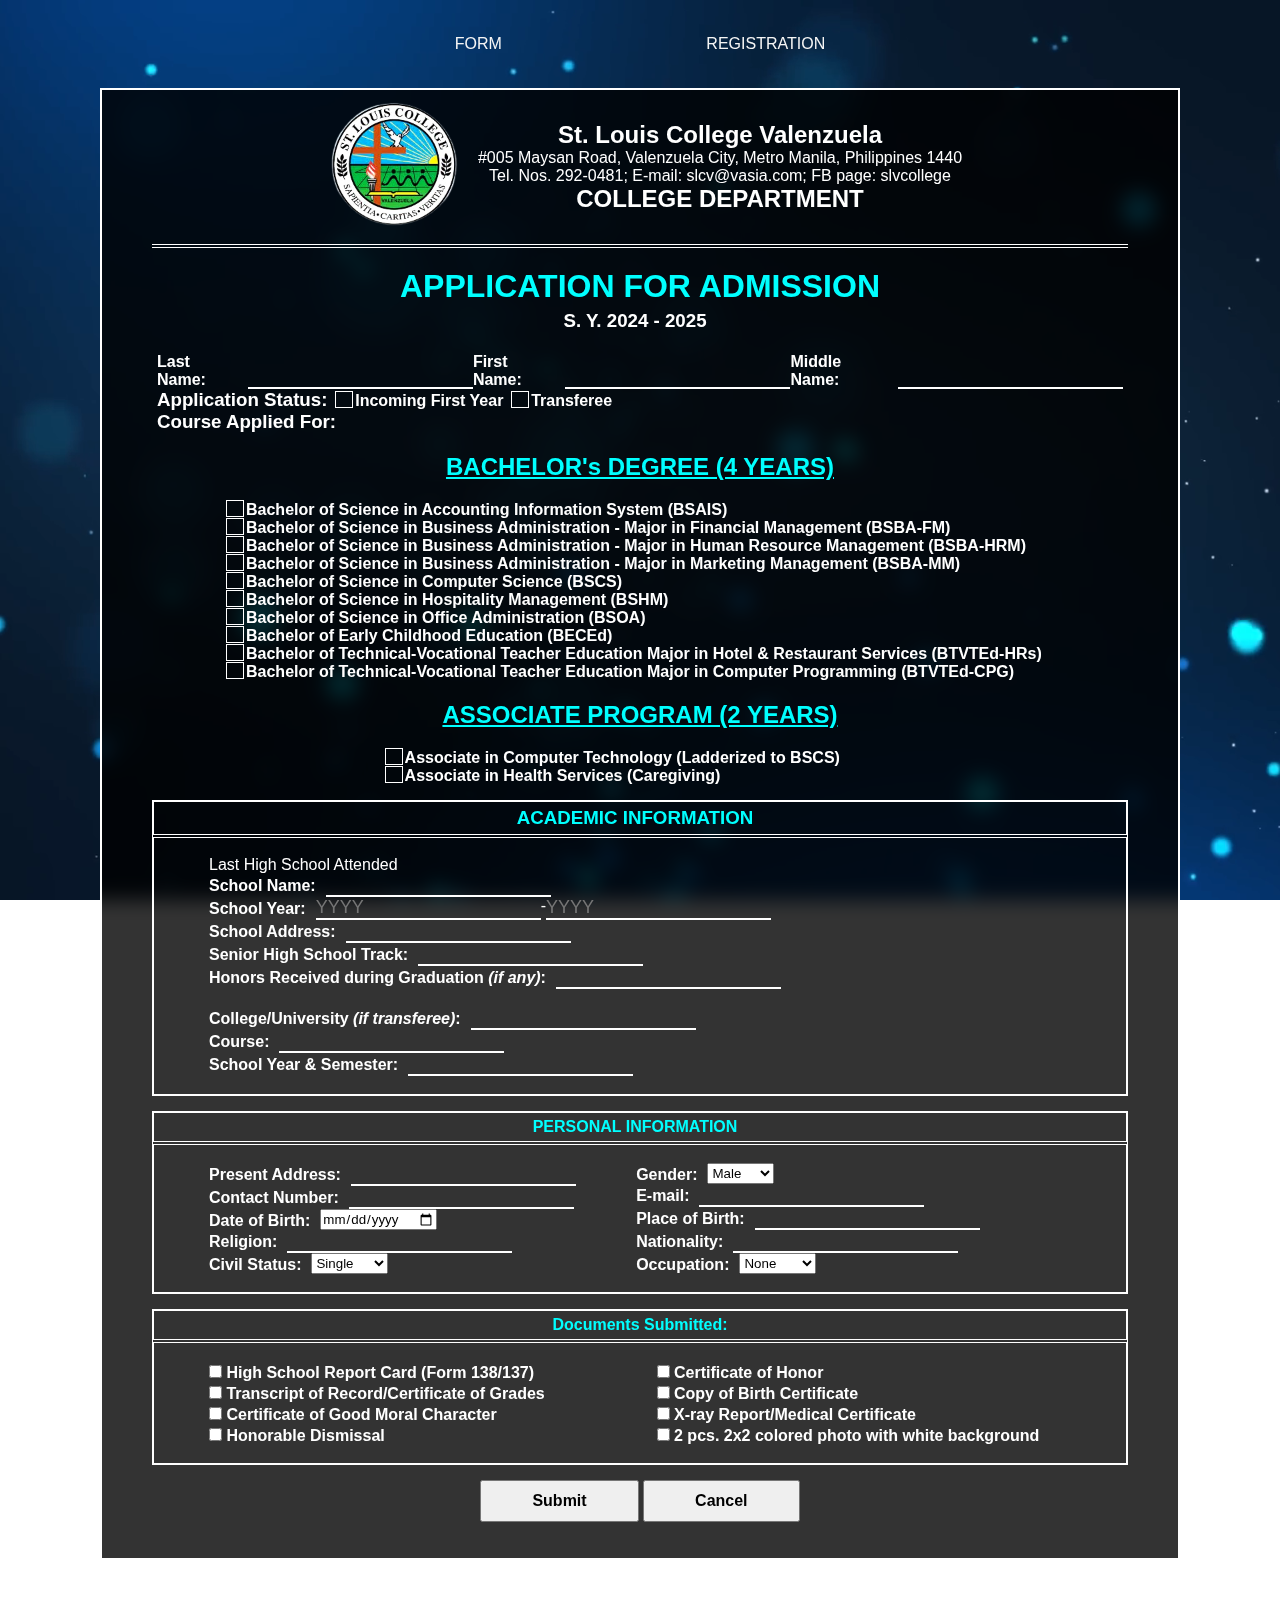
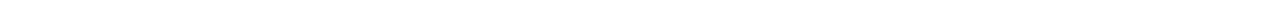
<file: index.html>
<!DOCTYPE html>
<html lang="en">
<head>
    <meta charset="UTF-8">
    <meta name="viewport" content="width=device-width, initial-scale=1.0">
    <link rel="website icon" type="png" href="media/logo.png">
    <title>FORM</title>
    <style>
        ::-webkit-scrollbar {
            width: 10px;
        }
        ::-webkit-scrollbar-track {
            background: #000;
        }
        ::-webkit-scrollbar-thumb {
            background: #fff;
        }
        ::-webkit-scrollbar-thumb:hover {
            background: aqua;
        }
            #vbg {
                width: 100vw;
                height: 100vh;
                object-fit: cover;
                position: fixed;
                left: 0;
                right: 0;
                top: 0;
                bottom: 0;
                z-index: -1;
            }
            * {
                margin: 0;
                padding: 0;
                box-sizing: border-box;
                font-family: Arial, Helvetica, sans-serif;
            }
            a {
                text-decoration: none;
            }
			header {
				display: flex;
				justify-content: center;
				padding: 10px;
			}
			.navbar {
				padding: 25px;
			}
			.navbar a {
				padding: 0 100px 0 100px;
				color: whitesmoke;
			}
            .navbar a:hover {
                color: aqua;
            }
            .con{
                border: 2px solid #fff;
				margin: 0 100px 50px 100px;
                background: rgba(0,0,0,0.8);
            }
			.container {
				padding: 0 50px 0 50px;
				display: grid;
				grid-template-columns: auto auto auto auto;
				justify-content: center;
			}
            @supports (-webkit-backdrop-filter: none) or (backdrop-filter: none) {
            .con {
                -webkit-backdrop-filter: blur(10px);
                backdrop-filter: blur(10px);
                }
            }
			.box {
				margin: auto;
                padding: 0 5px 0 5px;
                justify-content: center;
                color: #fff;
			}
            img {
                width: 150px;
            }
            .text {
                text-align: center;
                padding: 5px;
                color: aqua;
            }
            .text1 {
                text-align: left;
            }
            .text2 {
                margin: 0 50px 0 50px;
            }
            .text3 {
                margin: 0;
            }
            .text4 {
                text-align: center;
            }
            .brd {
                border-bottom: 4px double #ffffff;
                margin: 0 50px 15px 50px;
            }
            .brd1 {
                border-top: 2px solid #ffffff;
                border-left: 2px solid #ffffff;
                border-right: 2px solid #ffffff;
                border-bottom: 4px double #ffffff;
                margin: 15px 50px 0 50px;
            }
            .brd2 {
                border-bottom: 2px solid #ffffff;
                border-left: 2px solid #ffffff;
                border-right: 2px solid #ffffff;
                margin: 0 50px 0 50px;
            }
            .ul {
                text-decoration: underline;
                margin: 15px 50px 15px 50px;
                color: aqua;
            }
            .tab {
                display: inline-flex;
            }
            input[type=radio] {
                padding: 0.5em;
                -webkit-appearance: none;
                outline: 0.1em solid rgb(255, 255, 255);
                outline-offset: 0.1em;
            }
            input[type=radio]:checked {
                display: inline-block;
                background-color: aqua;
            }
            input[type=text], input[type=number], input[type=email]{
                outline: 0;
                width: 225px;
                border-width: 0 0 2px;
                border-color: white;
                background: transparent;
                color: #fff;
                font-size: large;
            }
            input:focus {
                border-color: aqua;
                outline: 0;
            }
            h3, label {
                margin-right: 10px;
            }
            label {
                margin-top: 3px;
            }
            input[type=submit],input[type=button] {
                padding: 10px 50px 10px 50px;
                font-size: medium;
                font-weight: bold;
            }
            input[type=submit]:hover ,input[type=button]:hover {
                background: aqua;
            }
            .but {
                margin-top: 15px;
            }
            label {
                font-size:medium ;
                font-weight: bold;
            }
    </style>
</head>
<body>
    <header>
        <nav class="navbar">
            <a href="">FORM</a>
            <a href="reg.html">REGISTRATION</a>
        </nav>
    </header>
    <div class="con">

    <div class="brd">
    <div class="container">
        <div class="box">
            <div class="img">
                <img src="media/logo.png">
            </div>
        </div>
        <div class="box">
            <div class="text4">
                <h2>St. Louis College Valenzuela</h2>
                <p>#005 Maysan Road, Valenzuela City, Metro Manila, Philippines 1440</p>
                <p>Tel. Nos. 292-0481; E-mail: slcv@vasia.com; FB page: slvcollege</p>
                <h2>COLLEGE DEPARTMENT</h2>
            </div>
        </div>
    </div>
    </div>

    <div class="container">
        <div class="box">
            <div class="text">
                <h1>APPLICATION FOR ADMISSION</h1></div>
            <div class="text4">
                <h3>S. Y. 2024 - 2025</h3><br></div>
        </div>
    </div>

    <form action="submit.html" method="get">
    <div class="text2">
        <div class="box">
            <div class="text1">
                <div class="tab">
                <label for="lname">Last Name:</label><input type="text" id="lname" name="lname" required>
                <label for="fname">First Name:</label><input type="text" id="fname" name="fname" required>
                <label for="mname">Middle Name:</label><input type="text" id="mname" name="mname" required></div>
                <div class="tab"><h3>Application Status:</h3>
                    <label for="asA"><input type="radio" name="as" value="Incoming First Year"/> Incoming First Year</label>
                    <label for="asB"><input type="radio" name="as" value="Transferee"/> Transferee</label></div>
                <h3>Course Applied For:</h3>
            </div>
        </div>
    </div>

    <div class="container">
        <div class="box">
            <div class="text">
                <h2 class="ul">BACHELOR's DEGREE (4 YEARS)</h2></div>
            <div class="text1">
                <label for="caA"><input type="radio" name="ca" value="Bachelor of Science in Accounting Information System (BSAIS)"/> Bachelor of Science in Accounting Information System (BSAIS)</label><br>
                <label for="caB"><input type="radio" name="ca" value="Bachelor of Science in Business Administration - Major in Financial Management (BSBA-FM)"/> Bachelor of Science in Business Administration - Major in Financial Management (BSBA-FM)</label><br>
                <label for="caC"><input type="radio" name="ca" value="Bachelor of Science in Business Administration - Major in Human Resource Management (BSBA-HRM)"/> Bachelor of Science in Business Administration - Major in Human Resource Management (BSBA-HRM)</label><br>
                <label for="caD"><input type="radio" name="ca" value="Bachelor of Science in Business Administration - Major in Marketing Management (BSBA-MM)"/> Bachelor of Science in Business Administration - Major in Marketing Management (BSBA-MM)</label><br>
                <label for="caE"><input type="radio" name="ca" value="Bachelor of Science in Computer Science (BSCS)"/> Bachelor of Science in Computer Science (BSCS)</label><br>
                <label for="caF"><input type="radio" name="ca" value="Bachelor of Science in Hospitality Management (BSHM)"/> Bachelor of Science in Hospitality Management (BSHM)</label><br>
                <label for="caG"><input type="radio" name="ca" value="Bachelor of Science in Office Administration (BSOA)"/> Bachelor of Science in Office Administration (BSOA)</label><br>
                <label for="caH"><input type="radio" name="ca" value="Bachelor of Early Childhood Education (BECEd)"/> Bachelor of Early Childhood Education (BECEd)</label><br>
                <label for="caI"><input type="radio" name="ca" value="Bachelor of Technical-Vocational Teacher Education Major in Hotel & Restaurant Services (BTVTEd-HRs)"/> Bachelor of Technical-Vocational Teacher Education Major in Hotel & Restaurant Services (BTVTEd-HRs)</label><br>
                <label for="caJ"><input type="radio" name="ca" value="Bachelor of Technical-Vocational Teacher Education Major in Computer Programming (BTVTEd-CPG)"/> Bachelor of Technical-Vocational Teacher Education Major in Computer Programming (BTVTEd-CPG)</label>
            </div>
        </div>
    </div>

    <div class="container">
        <div class="box">
            <div class="text">
                <h2 class="ul">ASSOCIATE PROGRAM (2 YEARS)</h2></div>
            <div class="text1">
                <label for="caK"><input type="radio" name="ca" value="Ladderized_to_BSCS"/> Associate in Computer Technology (Ladderized to BSCS)</label><br>
                <label for="caL"><input type="radio" name="ca" value="Caregiving"/> Associate in Health Services (Caregiving)</label>
                <p></p>
                <p></p>
            </div>
        </div>
    </div>

    <div class="brd1">
        <div class="container">
            <div class="box">
                <div class="text">
                    <h3>ACADEMIC INFORMATION</h3>
                </div>
            </div>
        </div>
    </div>

    <div class="brd2">
        <div class="container">
        <div class="text3">
            <div class="box">
                <div class="text1"><br>
                    <p>Last High School Attended</p>
                    <div class="tab"><label for="schname">School Name:</label><input type="text" name="schname" required/></div><br>
                    <div class="tab"><label>School Year:</label><input type="number" name="schyear" placeholder="YYYY" min="2000" max="2024">-<input type="number" name="schyear1" placeholder="YYYY" min="2001" max="2025"></div><br>
                    <div class="tab"><label for="schadd">School Address:</label><input type="text" name="schadd"/></div><br>
                    <div class="tab"><label for="senhightrack">Senior High School Track:</label><input type="text" name="senhightrack"/></div>
                    <div class="tab"><label for="hongrad">Honors Received during Graduation <i>(if any)</i>:</label><input type="text" name="hongrad"/></div><br><br>
                    <div class="tab"><label for="coluniv">College/University <i>(if transferee)</i>:</label><input type="text" name="coluniv"/></div><br>
                    <div class="tab"><label for="course">Course:</label><input type="text" name="course"/></div><br>
                    <div class="tab"><label for="schys">School Year & Semester:</label><input type="text" name="schys"/></div>
                </div>
                <br>
            </div>
        </div></div>
    </div>

    <div class="brd1">
        <div class="container">
            <div class="box">
                <div class="text">
                    <label>PERSONAL INFORMATION</label>
                </div>
            </div>
        </div>
    </div>

    <div class="brd2">
        <div class="container">
            <div class="box">
                <div class="text1">
                    <div class="tab"><label for="preadd">Present Address:</label><input type="text" name="preadd" required/></div><br>
                    <div class="tab"><label for="connum">Contact Number:</label><input type="number" name="connum"/></div>
                    <div class="tab"><label for="datbir">Date of Birth:</label><input type="date" name="datbir"/></div>
                    <div class="tab"><label for="religion">Religion:</label><input type="text" name="religion"/></div><br>

                    <div class="tab"><label for="cs">Civil Status:</label><br>
                        <select id="cs" name="cs">
                            <option value="Single">Single</option>
                            <option value="Married">Married</option>
                            <option value="Divorced">Divorced</option>
                            <option value="Widowed">Widowed</option>
                        </select>
                    </div>
                </div>
            </div>
            <div class="box">
                <div class="text1"><br>
                    <div class="tab"><label>Gender:</label>
                        <select id="gender" name="gender">
                            <option value="Male">Male</option>
                            <option value="Female">Female</option>
                        </select>
                    </div><br>
                    <div class="tab"><label for="email">E-mail:</label><input type="text" name="email"/></div><br>
                    <div class="tab"><label for="plabir">Place of Birth:</label><input type="text" name="plabir"/></div>
                    <div class="tab"><label for="nationl">Nationality:</label><input type="text" name="nationl"/></div><br>
                    <div class="tab"><label for="occup">Occupation:</label>
                        <select id="occup" name="occup">
                            <option value="None">None</option>
                            <option value="Part-time">Part-time</option>
                            <option value="Full-time">Full-time</option>
                        </select>
                    </div>
                    <br><br>
                </div>
            </div>
        </div>
        </div>

    <div class="brd1">
        <div class="container">
            <div class="box">
                <div class="text">
                    <h4>Documents Submitted:</h4>
                </div>
            </div>
        </div>
    </div>

    <div class="brd2">
        <div class="container">
            <div class="box">
                <div class="text1">
                    <div class="tab"><label for="dsA"><input type="checkbox" name="ds" value="High School Report Card (Form 138/137)"/> High School Report Card (Form 138/137)</label></div>
                    <div class="tab"><label for="dsB"><input type="checkbox" name="ds" value="Transcript of Record/Certificate of Grades"/> Transcript of Record/Certificate of Grades</label></div><br>
                    <div class="tab"><label for="dsC"><input type="checkbox" name="ds" value="Certificate of Good Moral Character"/> Certificate of Good Moral Character</label></div><br>
                    <div class="tab"><label for="dsD"><input type="checkbox" name="ds" value="Honorable Dismissal"/> Honorable Dismissal</label></div><br>
                </div>
            </div>
            <div class="box">
                <div class="text1"><br>
                    <div class="tab"><label for="dsE"><input type="checkbox" name="ds" value="Certificate of Honor"/> Certificate of Honor</label></div><br>
                    <div class="tab"><label for="dsF"><input type="checkbox" name="ds" value="Copy of Birth Certificate"/> Copy of Birth Certificate</label></div><br>
                    <div class="tab"><label for="dsG"><input type="checkbox" name="ds" value="X-ray Report/Medical Certificate"/> X-ray Report/Medical Certificate</label></div>
                    <div class="tab"><label for="dsH"><input type="checkbox" name="ds" value="2 pcs. 2x2 colored photo with white background"/> 2 pcs. 2x2 colored photo with white background</label></div><br><br>
                </div>
            </div>
        </div>
        </div>

            <div class="container">
                <div class="box">
                    <div class="but">
                        <input type="submit" value="Submit">
                        <a href="index.html"><input type="button" value="Cancel"></a></div></form>
                </div>
            </div>

    <br><br>

    </div>
	<video id="vbg" autoplay loop muted poster="">
		<source src="media/vbg.mp4" type="video/mp4">
	</video>
    <script>
        document.querySelector("input[type=number]")
        .oninput = e => console.log(new Date(e.target.valueAsNumber, 0, 1))
    </script>
</body>
</html>
</file>
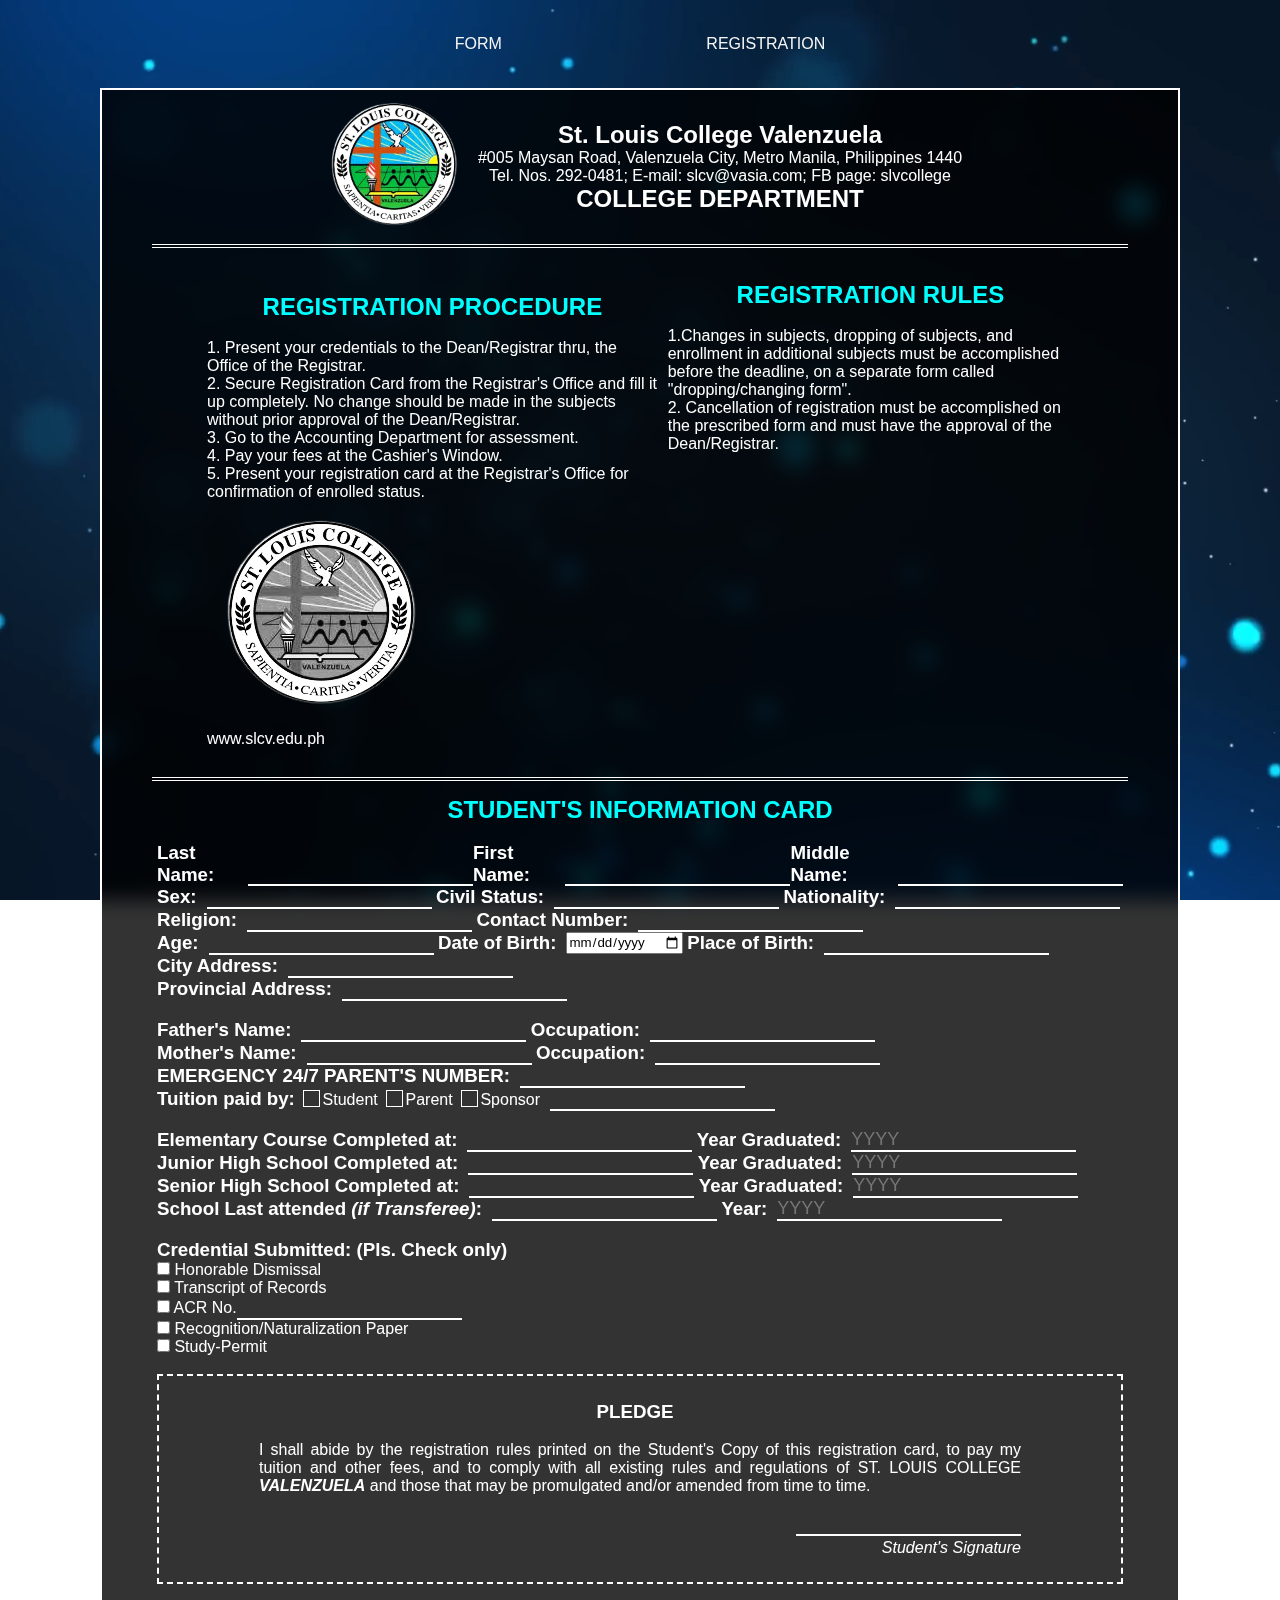
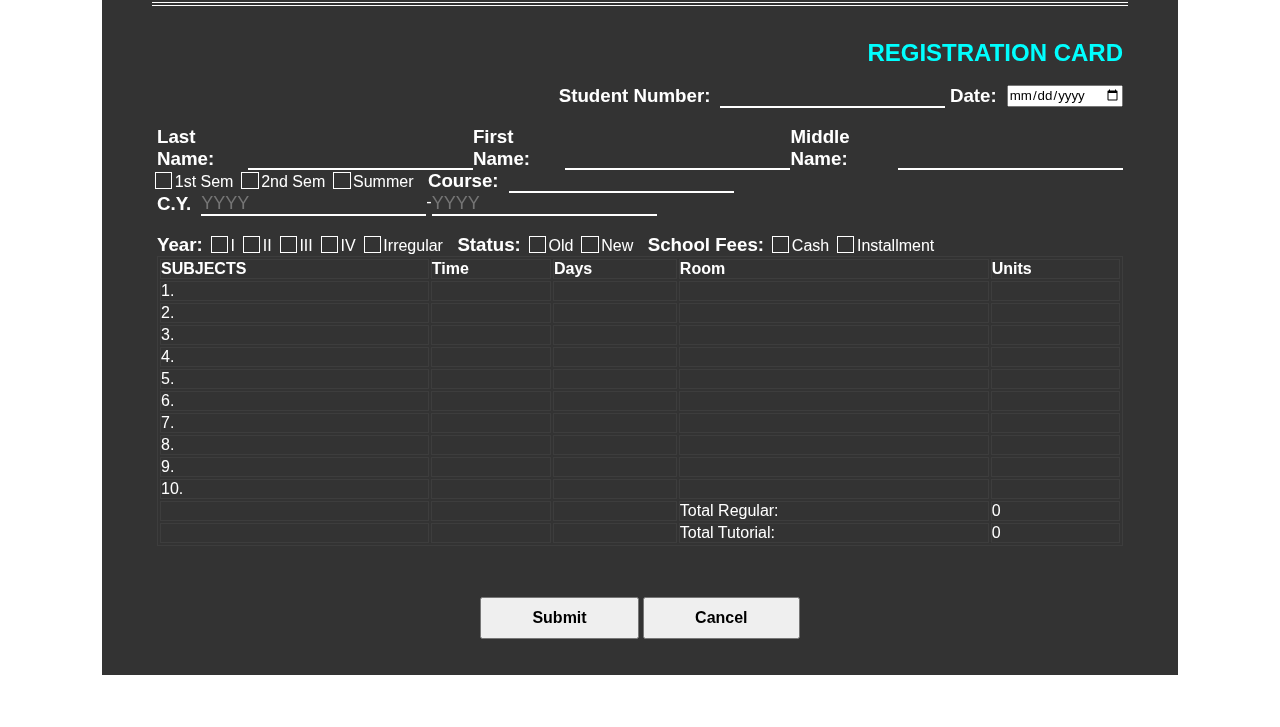
<file: reg.html>
<!DOCTYPE html>
<html lang="en">
<head>
    <meta charset="UTF-8">
    <meta name="viewport" content="width=device-width, initial-scale=1.0">
    <link rel="website icon" type="png" href="media/logo.png">
    <title>REGISTER</title>
    <style>
        ::-webkit-scrollbar {
            width: 10px;
        }
        ::-webkit-scrollbar-track {
            background: #000;
        }
        ::-webkit-scrollbar-thumb {
            background: #fff;
        }
        ::-webkit-scrollbar-thumb:hover {
            background: aqua;
        }
            #vbg {
                width: 100vw;
                height: 100vh;
                object-fit: cover;
                position: fixed;
                left: 0;
                right: 0;
                top: 0;
                bottom: 0;
                z-index: -1;
            }
            * {
                margin: 0;
                padding: 0;
                box-sizing: border-box;
                font-family: Arial, Helvetica, sans-serif;
            }
            a {
                text-decoration: none;
            }
			header {
				display: flex;
				justify-content: center;
				padding: 10px;
			}
			.navbar {
				padding: 25px;
			}
			.navbar a {
				padding: 0 100px 0 100px;
				color: whitesmoke;
			}
            .navbar a:hover {
                color: aqua;
            }
            .con{
                border: 2px solid #fff;
				margin: 0 100px 50px 100px;
                background: rgba(0,0,0,0.8);
            }
			.container {
				padding: 0 50px 0 50px;
				display: grid;
				grid-template-columns: auto auto auto auto;
				justify-content: center;
			}
            @supports (-webkit-backdrop-filter: none) or (backdrop-filter: none) {
            .con {
                -webkit-backdrop-filter: blur(10px);
                backdrop-filter: blur(10px);
                }
            }
			.box {
				margin: auto;
                padding: 0 5px 0 5px;
                justify-content: center;
                color: #fff;
			}
            .img {
                filter: grayscale();
            }
            .text {
                text-align: center;
                color: aqua;
            }
            .text1 {
                text-align: left;
            }
            .text2 {
                text-align: center;
            }
            .text3 {
                text-align: right;
            }
            .brd {
                border-bottom: 4px double #ffffff;
                margin: 0 50px 15px 50px;
            }
            .brd1 {
                margin: 15px 50px 0 50px;
            }
            .tab {
                display: inline-flex;
            }
            input[type=radio] {
                padding: 0.5em;
                -webkit-appearance: none;
                outline: 0.1em solid rgb(255, 255, 255);
                outline-offset: 0.1em;
            }
            input[type=radio]:checked {
                display: inline-block;
                background-color: aqua;
            }
            input[type=text], input[type=number], input[type=email]{
                outline: 0;
                width: 225px;
                border-width: 0 0 2px;
                border-color: white;
                background: transparent;
                color: #fff;
                font-size: large;
            }
            input:focus {
                border-color: aqua;
                outline: 0;
            }
            h3, label {
                margin-right: 10px;
            }
            label {
                margin-top: 3px;
            }
            .ple {
                border: 2px dashed white;
                text-align: center;
                padding: 25px 100px 25px 100px;
            }
            .ple p {
                text-align: justify;
                text-justify: inter-word;
            }
            table, th, td {
                border:1px solid rgb(61, 61, 61);
            }
            input[type=submit],input[type=button] {
                padding: 10px 50px 10px 50px;
                font-size: medium;
                font-weight: bold;
            }
            input[type=submit]:hover ,input[type=button]:hover {
                background: aqua;
            }
            .but {
                margin-top: 15px;
            }
    </style>
</head>
<body>
    <header>
        <nav class="navbar">
            <a href="index.html">FORM</a>
            <a href="reg.html">REGISTRATION</a>
        </nav>
    </header>
    <div class="con">

        <form action="submitreg.html" method="get">
        <div class="brd">
            <div class="container">
                <div class="box">
                        <img src="media/logo.png" style="width: 150px;">
                </div>
                <div class="box">
                    <div class="text2">
                        <h2>St. Louis College Valenzuela</h2>
                        <p>#005 Maysan Road, Valenzuela City, Metro Manila, Philippines 1440</p>
                        <p>Tel. Nos. 292-0481; E-mail: slcv@vasia.com; FB page: slvcollege</p>
                        <h2>COLLEGE DEPARTMENT</h2>
                    </div>
                </div>
            </div>
            </div>

    <div class="brd">
    <div class="container">
        <div class="box">
            <div class="text"><br>
                <h2>REGISTRATION PROCEDURE</h2><br>
            </div>
                <div class="text1">
                <p>1. Present your credentials to the Dean/Registrar thru, the Office of the Registrar.</p>
                <p>2. Secure Registration Card from the Registrar's Office and fill it up completely. No
                    change should be made in the subjects without prior approval of the Dean/Registrar.
                </p>
                <p>3. Go to the Accounting Department for assessment.</p>
                <p>4. Pay your fees at the Cashier's Window.</p>
                <p>5. Present your registration card at the Registrar's Office for confirmation of enrolled status.</p>
                <div class="img">
                <img src="media/logo.png"></div><p>www.slcv.edu.ph</p><br>
                </div>
        </div>
        <div class="box">
            <div class="text"><br>
                <h2>REGISTRATION RULES</h2><br>
            </div>
                <div class="text1">
                <p>1.Changes in subjects, dropping of subjects, and enrollment in additional subjects must be accomplished
                    before the deadline, on a separate form called "dropping/changing form".
                </p>
                <p>2. Cancellation of registration must be accomplished on the prescribed form and must have the approval
                    of the Dean/Registrar.
                </p>
                <br><br><br><br><br><br><br><br><br><br><br><br><br><br><br><br><br><br>
                </div>
        </div>
    </div>
    </div>

    <div class="container">
        <div class="box">
            <div class="text">
                <h2>STUDENT'S INFORMATION CARD</h2>
            </div>
        </div>
    </div>

    <div class="brd">
    <div class="text2">
        <div class="box">
            <div class="text1"><br>
                <div class="tab"><h3>Last Name:</h3><input type="text" name="lname" required/><h3>First Name:</h3><input type="text" name="fname" required/><h3>Middle Name:</h3><input type="text" name="mname" required/></div>
                <div class="tab"><h3>Sex:</h3><input type="text" name="sex"/></div>
                <div class="tab"><h3>Civil Status:</h3><input type="text" name="cs"/></div>
                <div class="tab"><h3>Nationality:</h3><input type="text" name="nationl"/></div>
                <div class="tab"><h3>Religion:</h3><input type="text" name="religion"/></div>
                <div class="tab"><h3>Contact Number:</h3><input type="text" name="connum"/></div><br>
                <div class="tab"><h3>Age:</h3><input type="text" name="age"/></div>
                <div class="tab"><h3>Date of Birth:</h3><input type="date" name="datbir"/></div>
                <div class="tab"><h3>Place of Birth:</h3><input type="text" name="plabir"/></div><br>
                <div class="tab"><h3>City Address:</h3><input type="text" name="citadd"/></div><br>
                <div class="tab"><h3>Provincial Address:</h3><input type="text" name="proadd"/></div><br><br>

                <div class="tab"><h3>Father's Name:</h3><input type="text" name="fatname"/></div>
                <div class="tab"><h3>Occupation:</h3><input type="text" name="foccup"/></div><br>
                <div class="tab"><h3>Mother's Name:</h3><input type="text" name="motname"/></div>
                <div class="tab"><h3>Occupation:</h3><input type="text" name="moccup"/></div><br>

                <div class="tab"><h3>EMERGENCY 24/7 PARENT'S NUMBER:</h3><input type="number" name="emernum"/></div><br>
                <div class="tab"><h3>Tuition paid by:</h3>
                    <label for="tpA"><input type="radio" name="tp" value="Student"/> Student</label>
                    <label for="tpB"><input type="radio" name="tp" value="Parent"/> Parent</label>
                    <label for="tpC"><input type="radio" name="tp" value="Sponsor"/> Sponsor</label><input type="text" name="sponsor"/></div><br><br>

                    <div class="tab"><h3>Elementary Course Completed at:</h3><input type="text" name="elem"/></div>
                    <div class="tab"><h3>Year Graduated:</h3><input type="number" name="elemyg" placeholder="YYYY" min="2000" max="2025"></div><br>
                    <div class="tab"><h3>Junior High School Completed at:</h3><input type="text" name="junior"/></div>
                    <div class="tab"><h3>Year Graduated:</h3><input type="number" name="junioryg" placeholder="YYYY" min="2000" max="2025"></div><br>
                    <div class="tab"><h3>Senior High School Completed at:</h3><input type="text" name="senior"/></div>
                    <div class="tab"><h3>Year Graduated:</h3><input type="number" name="senioryg" placeholder="YYYY" min="2000" max="2025"></div><br>
                    <div class="tab"><h3>School Last attended <i>(if Transferee)</i>:</h3><input type="text" name="schla"/></div>
                    <div class="tab"><h3>Year:</h3><input type="number" name="schlayg" placeholder="YYYY" min="2000" max="2025"></div><br><br>

                    <div class="text1">
                        <h3>Credential Submitted: (Pls. Check only)</h3>
                        <label for="csA"><input type="checkbox" name="cs" value="Honorable Dismissal"/> Honorable Dismissal</label><br>
                        <label for="csB"><input type="checkbox" name="cs" value="Transcript of Records"/> Transcript of Records</label><br>
                        <label for="csC"><input type="checkbox" name="cs" value="ACR No."/> ACR No.<input type="number" name="acrnum"/></label><br>
                        <label for="csD"><input type="checkbox" name="cs" value="Recognition/Naturalization Paper"/> Recognition/Naturalization Paper</label><br>
                        <label for="csE"><input type="checkbox" name="cs" value="Study-Permit"/> Study-Permit</label><br><br>
                    </div>
                    <div class="ple">
                        <h3>PLEDGE</h3><br>
                        <p>I shall abide by the registration rules printed on the Student's Copy of this registration card,
                            to pay my tuition and other fees, and to comply with all existing rules and regulations of ST.
                            LOUIS COLLEGE <i><b>VALENZUELA</b></i> and those that may be promulgated and/or amended from
                            time to time.
                        </p>
                        <br>
                        <div class="text3">
                        <input type="text" name="studsig"/></div>
                        <p style="text-align: right; padding-top: 3px;"><i>Student's Signature</i></p>
                    </div>
                </div>
        </div>
    </div><br>
    </div>

    <div class="brd1"><br>
        <div class="box">
            <div class="text3">
                <h2 style="color: aqua;">REGISTRATION CARD</h2></div><br>
                <div class="text3">
                    <div class="tab"><h3>Student Number:</h3><input type="number" name="studnum"/></div>
                    <div class="tab"><h3>Date:</h3><input type="date" name="regdate"/></div>
                <div class="text1"><br>
                <div class="tab"><h3>Last Name:</h3><input type="text" name="rclname" required/><h3>First Name:</h3><input type="text" name="rcfname" required/><h3>Middle Name:</h3><input type="text" name="rcmname" required/></div>
                <div class="tab">
                    <label for="semA"><input type="radio" name="sem" value="Sem1"/> 1st Sem</label>
                    <label for="semB"><input type="radio" name="sem" value="Sem2"/> 2nd Sem</label>
                    <label for="semC"><input type="radio" name="sem" value="Summer"/> Summer</label></div>
                    <div class="tab"><h3>Course:</h3><input type="text" name="regcourse"/></div>
                    <div class="tab">
                        <h3>C.Y.</h3>
                        <input type="number" placeholder="YYYY" min="2000" max="2024">-<input type="number" placeholder="YYYY" min="2001" max="2025"></div><br>
                        <br>
                        <div class="tab">
                            <h3>Year:</h3>
                            <label for="yearA"><input type="radio" name="year" value="year1"/> I</label>
                            <label for="yearB"><input type="radio" name="year" value="year2"/> II</label>
                            <label for="yearC"><input type="radio" name="year" value="year3"/> III</label>
                            <label for="yearB"><input type="radio" name="year" value="year2"/> IV</label>
                            <label for="yearC"><input type="radio" name="year" value="irreg"/> Irregular</label></div>
                        <div class="tab">
                            <h3>Status:</h3>
                            <label for="statA"><input type="radio" name="stat" value="stat1"/> Old</label>
                            <label for="statB"><input type="radio" name="stat" value="stat2"/> New</label></div>
                            <div class="tab">
                                <h3>School Fees:</h3>
                                <label for="sfA"><input type="radio" name="sf" value="sf1"/> Cash</label>
                                <label for="sfB"><input type="radio" name="sf" value="sf2"/> Installment</label></div>
                            <table style="width:100%">
                                <tr>
                                    <th>SUBJECTS</th>
                                    <th>Time</th>
                                    <th>Days</th>
                                    <th>Room</th>
                                    <th>Units</th>
                                </tr>
                                <tr>
                                    <td>1. </td>
                                    <td></td>
                                    <td></td>
                                    <td></td>
                                    <td></td>
                                </tr>
                                <tr>
                                    <td>2. </td>
                                    <td></td>
                                    <td></td>
                                    <td></td>
                                    <td></td>
                                </tr>
                                <tr>
                                    <td>3. </td>
                                    <td></td>
                                    <td></td>
                                    <td></td>
                                    <td></td>
                                </tr>
                                <tr>
                                    <td>4. </td>
                                    <td></td>
                                    <td></td>
                                    <td></td>
                                    <td></td>
                                </tr>
                                <tr>
                                    <td>5. </td>
                                    <td></td>
                                    <td></td>
                                    <td></td>
                                    <td></td>
                                </tr>
                                <tr>
                                    <td>6. </td>
                                    <td></td>
                                    <td></td>
                                    <td></td>
                                    <td></td>
                                </tr>
                                <tr>
                                    <td>7. </td>
                                    <td></td>
                                    <td></td>
                                    <td></td>
                                    <td></td>
                                </tr>
                                <tr>
                                    <td>8. </td>
                                    <td></td>
                                    <td></td>
                                    <td></td>
                                    <td></td>
                                </tr>
                                <tr>
                                    <td>9. </td>
                                    <td></td>
                                    <td></td>
                                    <td></td>
                                    <td></td>
                                </tr>
                                <tr>
                                    <td>10. </td>
                                    <td></td>
                                    <td></td>
                                    <td></td>
                                    <td></td>
                                </tr>
                                <tr>
                                    <td></td>
                                    <td></td>
                                    <td></td>
                                    <td>Total Regular:</td>
                                    <td>0</td>
                                </tr>
                                <tr>
                                    <td></td>
                                    <td></td>
                                    <td></td>
                                    <td>Total Tutorial:</td>
                                    <td>0</td>
                                </tr>
                            </table><br><br>
                    </div>
            </div>
        </div>
    </div>

    <div class="container">
        <div class="box">
            <div class="but">
                <input type="submit" value="Submit">
                <a href="reg.html"><input type="button" value="Cancel"></a></div>
        </div>
    </div>

    <br><br>
</form>
    </div>
	<video id="vbg" autoplay loop muted poster="">
		<source src="media/vbg.mp4" type="video/mp4">
	</video>
</body>
</html>
</file>
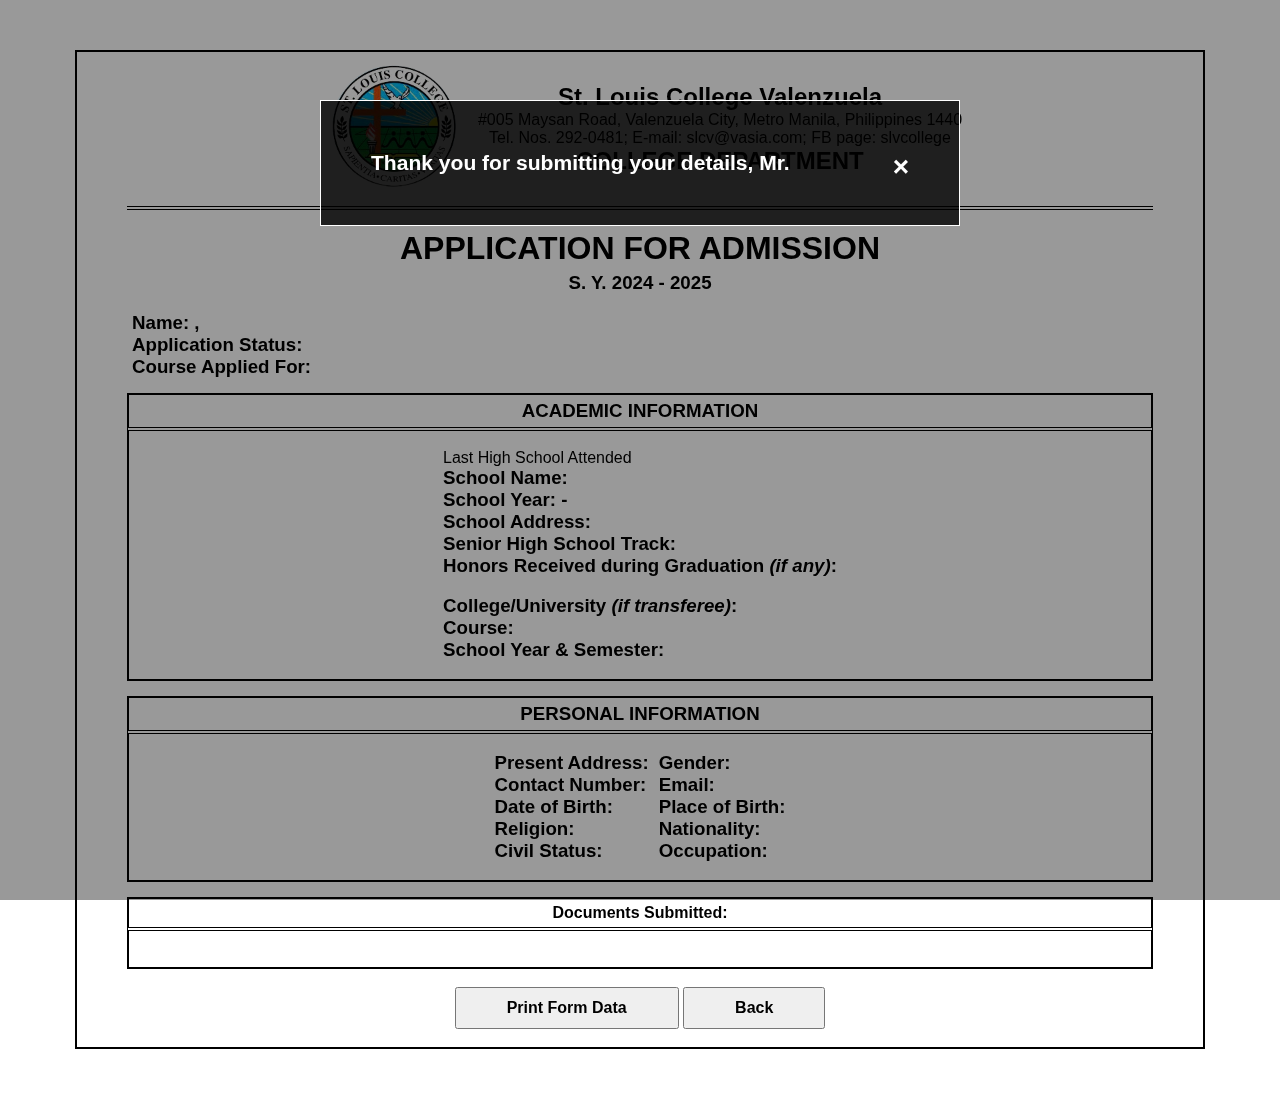
<file: submit.html>
<!DOCTYPE html>
<html lang="en">
<head>
    <meta charset="UTF-8">
    <meta name="viewport" content="width=device-width, initial-scale=1.0">
    <link rel="website icon" type="png" href="media/logo.png">
    <link rel="stylesheet" href="modal.css">
    <title>FORM - SUBMIT</title>
    <style>
        ::-webkit-scrollbar {
            width: 10px;
        }
        ::-webkit-scrollbar-track {
            background: #000;
        }
        ::-webkit-scrollbar-thumb {
            background: #fff;
        }
        ::-webkit-scrollbar-thumb:hover {
            background: aqua;
        }
            * {
                margin: 0;
                padding: 0;
                box-sizing: border-box;
                font-family: Arial, Helvetica, sans-serif;
            }
            a {
                text-decoration: none;
            }
            .con {
                border: 2px solid #000;
				margin: 50px 75px 50px 75px;
            }
			.container {
				padding: 0 50px 0 50px;
				display: grid;
				grid-template-columns: auto auto auto auto;
				justify-content: center;
			}
            @supports (-webkit-backdrop-filter: none) or (backdrop-filter: none) {
            .con {
                -webkit-backdrop-filter: blur(10px);
                backdrop-filter: blur(10px);
                }
            }
			.box {
				margin: auto;
                padding: 0 5px 0 5px;
                justify-content: center;
                color: #000;
			}
            img {
                width: 150px;
            }
            .brd {
                border-bottom: 4px double #000;
                margin: 0 50px 15px 50px;
            }
            .brd1 {
                border-top: 2px solid #000;
                border-left: 2px solid #000;
                border-right: 2px solid #000;
                border-bottom: 4px double #000;
                margin: 15px 50px 0 50px;
            }
            .brd2 {
                border-bottom: 2px solid #000;
                border-left: 2px solid #000;
                border-right: 2px solid #000;
                margin: 0 50px 0 50px;
            }
            .tab {
                display: inline-flex;
            }
            .text {
                text-align: center;
                padding: 5px;
                color: #000;
            }
            .text1 {
                text-align: left;
            }
            .text2 {
                margin: 0 50px 0 50px;
            }
            .text3 {
                margin: 0;
            }
            .text4 {
                text-align: center;
            }
    </style>
</head>
<body>
<div id="modal" class="modal">
    <div class="modal-content">
        <span class="close">&times;</span>
        <div id="formDataA">

        </div>

    </div>
</div>

    <div class="con">

        <div class="brd">
        <div class="container">
            <div class="box">
                <div class="img">
                    <img src="media/logo.png">
                </div>
            </div>
            <div class="box">
                <div class="text4">
                    <h2>St. Louis College Valenzuela</h2>
                    <p>#005 Maysan Road, Valenzuela City, Metro Manila, Philippines 1440</p>
                    <p>Tel. Nos. 292-0481; E-mail: slcv@vasia.com; FB page: slvcollege</p>
                    <h2>COLLEGE DEPARTMENT</h2>
                </div>
            </div>
        </div>
        </div>

        <div class="container">
            <div class="box">
                <div class="text">
                    <h1>APPLICATION FOR ADMISSION</h1></div>
                <div class="text4">
                    <h3>S. Y. 2024 - 2025</h3><br></div>
            </div>
        </div>

        <div class="text2">
            <div class="box">
                <div class="text1">
                    <div class="tab">
                        <div id="formDataB">

                        </div>
                        </div><br>
                </div>
            </div>
        </div>

        <div class="brd1">
            <div class="container">
                <div class="box">
                    <div class="text">
                        <h3>ACADEMIC INFORMATION</h3>
                    </div>
                </div>
            </div>
        </div>

        <div class="brd2">
            <div class="container">
            <div class="text3">
                <div class="box">
                    <div class="text1"><br>
                        <p>Last High School Attended</p>
                        <div id="formDataC">

                        </div>
                        <br>
                        <div id="formDataD">

                        </div>
                    </div>
                    <br>
                </div>
            </div></div>
        </div>

        <div class="brd1">
            <div class="container">
                <div class="box">
                    <div class="text">
                        <h3>PERSONAL INFORMATION</h3>
                    </div>
                </div>
            </div>
        </div>

        <div class="brd2">
            <div class="container">
                <div class="box">
                    <div class="text1">
                        <div id="formDataE">

                        </div>
                        <div id="csData">

                        </div>
                    </div>
                </div>
                <div class="box">
                    <div class="text1"><br>
                        <div id="genderData">

                        </div>
                        <div id="formDataF">

                        </div>
                        <br>
                    </div>
                </div>
            </div>
            </div>

        <div class="brd1">
            <div class="container">
                <div class="box">
                    <div class="text">
                        <h4>Documents Submitted:</h4>
                    </div>
                </div>
            </div>
        </div>

        <div class="brd2">
            <div class="container">
                <div class="box">
                    <div class="text1"><br>
                        <div id="documentData">

                        </div><br>
                    </div>
                </div>
            </div>
        </div>

        <br>
        <div class="container">
            <div class="box">
                <button
                style="padding: 10px 50px 10px 50px;
                font-size: medium;
                font-weight: bold;" onclick="printFormData()">Print Form Data</button>
                <button
                style="padding: 10px 50px 10px 50px;
                font-size: medium;
                font-weight: bold;" onclick="location.href='index.html'">Back</button>
            </div>
        </div>
        <br>

        </div>
        <script>
    function getUrlParameter(lname) {
        lname = lname.replace(/[\[]/, '\\[').replace(/[\]]/, '\\]');
        var regex = new RegExp('[\\?&]' + lname + '=([^&#]*)');
        var results = regex.exec(location.search);
        return results === null ? '' : decodeURIComponent(results[1].replace(/\+/g, ' '));
    }
    function getUrlParameter(fname) {
        fname = fname.replace(/[\[]/, '\\[').replace(/[\]]/, '\\]');
        var regex = new RegExp('[\\?&]' + fname + '=([^&#]*)');
        var results = regex.exec(location.search);
        return results === null ? '' : decodeURIComponent(results[1].replace(/\+/g, ' '));
    }
    function getUrlParameter(mname) {
        mname = mname.replace(/[\[]/, '\\[').replace(/[\]]/, '\\]');
        var regex = new RegExp('[\\?&]' + mname + '=([^&#]*)');
        var results = regex.exec(location.search);
        return results === null ? '' : decodeURIComponent(results[1].replace(/\+/g, ' '));
    }

    var lname = getUrlParameter('lname');
    var fname = getUrlParameter('fname');
    var mname = getUrlParameter('mname');
    var as = getUrlParameter('as');
    var ca = getUrlParameter('ca');
    var schname = getUrlParameter('schname');
    var schyear = getUrlParameter('schyear');
    var schyear1 = getUrlParameter('schyear1');
    var schadd = getUrlParameter('schadd');
    var senhightrack = getUrlParameter('senhightrack');
    var hongrad = getUrlParameter('hongrad');
    var coluniv = getUrlParameter('coluniv');
    var course = getUrlParameter('course');
    var schys = getUrlParameter('schys');
    var preadd = getUrlParameter('preadd');
    var connum = getUrlParameter('connum');
    var datbir = getUrlParameter('datbir');
    var religion = getUrlParameter('religion');
    var cs = getUrlParameter('cs');
    var gender = getUrlParameter('gender');
    var email = getUrlParameter('email');
    var plabir = getUrlParameter('plabir');
    var nationl = getUrlParameter('nationl');
    var occup = getUrlParameter('occup');
    var documents = getUrlParameter('ds');

    var formDataA = document.getElementById('formDataA');
    formDataA.innerHTML = "<h3>Thank you for submitting your details, Mr. " + lname + "</h3>";

    var formDataB = document.getElementById('formDataB');
    formDataB.innerHTML = "<h3>Name: " + lname + ", " + fname + " " + mname + "</h3>"
                        + "<h3>Application Status: " + as + "</h3>" + "<h3>Course Applied For: " + ca + "</h3>";

    var formDataC = document.getElementById('formDataC');
    formDataC.innerHTML = "<h3>School Name: " + schname + "</h3>" +
                        "<h3>School Year: " + schyear + "-" + schyear1 + "</h3>" +
                        "<h3>School Address: " + schadd + "</h3>" +
                        "<h3>Senior High School Track: " + senhightrack + "</h3>" +
                        "<h3>Honors Received during Graduation <i>(if any)</i>: " + hongrad + "</h3>";

    var formDataD = document.getElementById('formDataD');
    formDataD.innerHTML = "<h3>College/University <i>(if transferee)</i>: " + coluniv + "</h3>" +
                        "<h3>Course: " + course + "</h3>" +
                        "<h3>School Year & Semester: " + schys + "</h3>";

    var formDataE = document.getElementById('formDataE');
    formDataE.innerHTML = "<h3>Present Address: " + preadd + "</h3>" +
                        "<h3>Contact Number: " + connum + "</h3>" +
                        "<h3>Date of Birth: " + datbir + "</h3>" +
                        "<h3>Religion: " + religion + "</h3>";

    var formDataF = document.getElementById('formDataF');
    formDataF.innerHTML = "<h3>Email: " + email + "</h3>" +
                        "<h3>Place of Birth: " + plabir + "</h3>" +
                        "<h3>Nationality: " + nationl + "</h3>" +
                        "<h3>Occupation: " + occup + "</h3>";

    var csDataDiv = document.getElementById('csData');
    if (cs === 'Single') {
        csDataDiv.innerHTML = "<h3>Civil Status: Single</h3>";
    } else if (cs === 'Married') {
        csDataDiv.innerHTML = "<h3>Civil Status: Married</h3>";
    } else if (cs === 'Divorced') {
        csDataDiv.innerHTML = "<h3>Civil Status: Divorced</h3>";
    } else if (cs === 'Widowed') {
        csDataDiv.innerHTML = "<h3>Civil Status: Widowed</h3>";
    } else {
        csDataDiv.innerHTML = "<h3>Civil Status: </h3>";
    }

    var genderDataDiv = document.getElementById('genderData');
    if (gender === 'Male') {
        genderDataDiv.innerHTML = "<h3>Gender: Male</h3>";
    } else if (gender === 'Female') {
        genderDataDiv.innerHTML = "<h3>Gender: Female</h3>";
    } else {
        genderDataDiv.innerHTML = "<h3>Gender: </h3>";
    }

    window.onload = function() {
    var urlParams = new URLSearchParams(window.location.search);
    var selectedOptions = urlParams.getAll('ds');

    var documentData = "";

    selectedOptions.forEach(function(option) {
        documentData += option + "<br>";
    });

    document.getElementById("documentData").innerHTML = documentData;
};
    </script>

    <script src="script.js"></script>
</body>
</html>
</file>
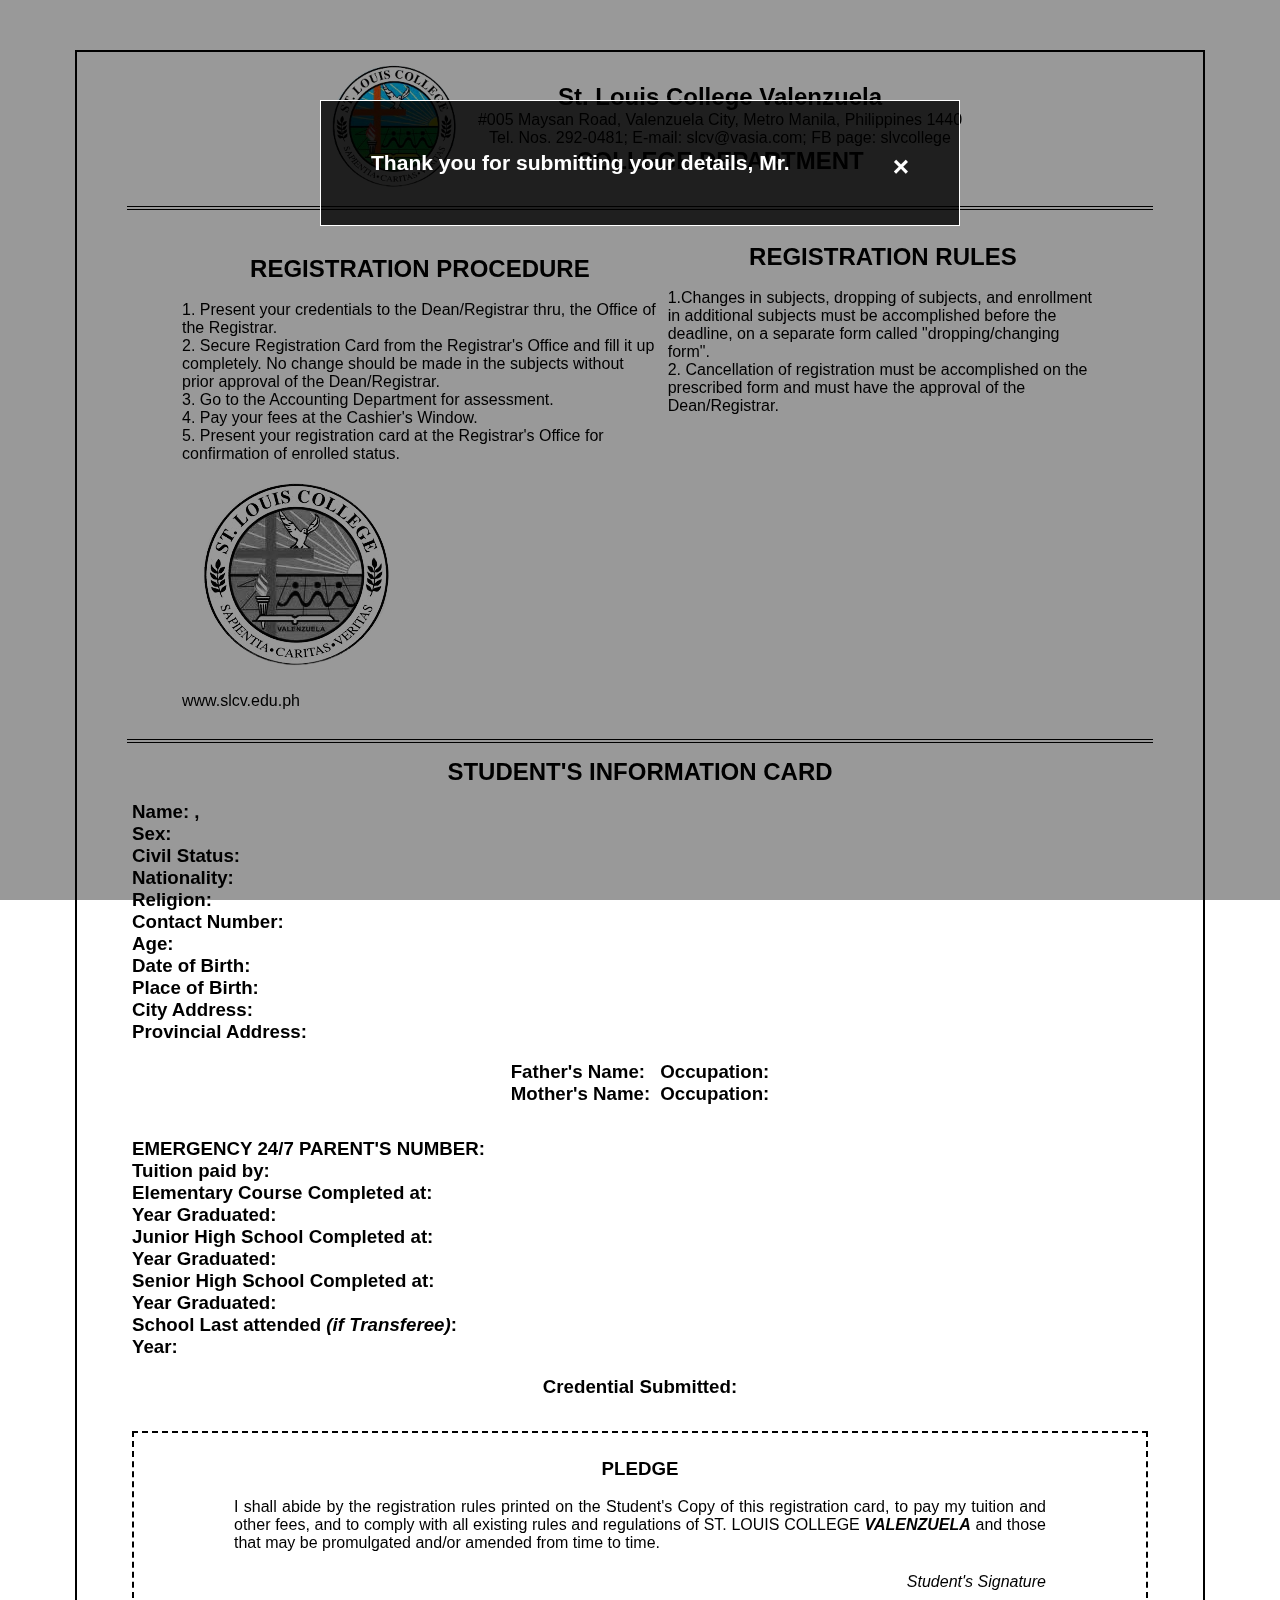
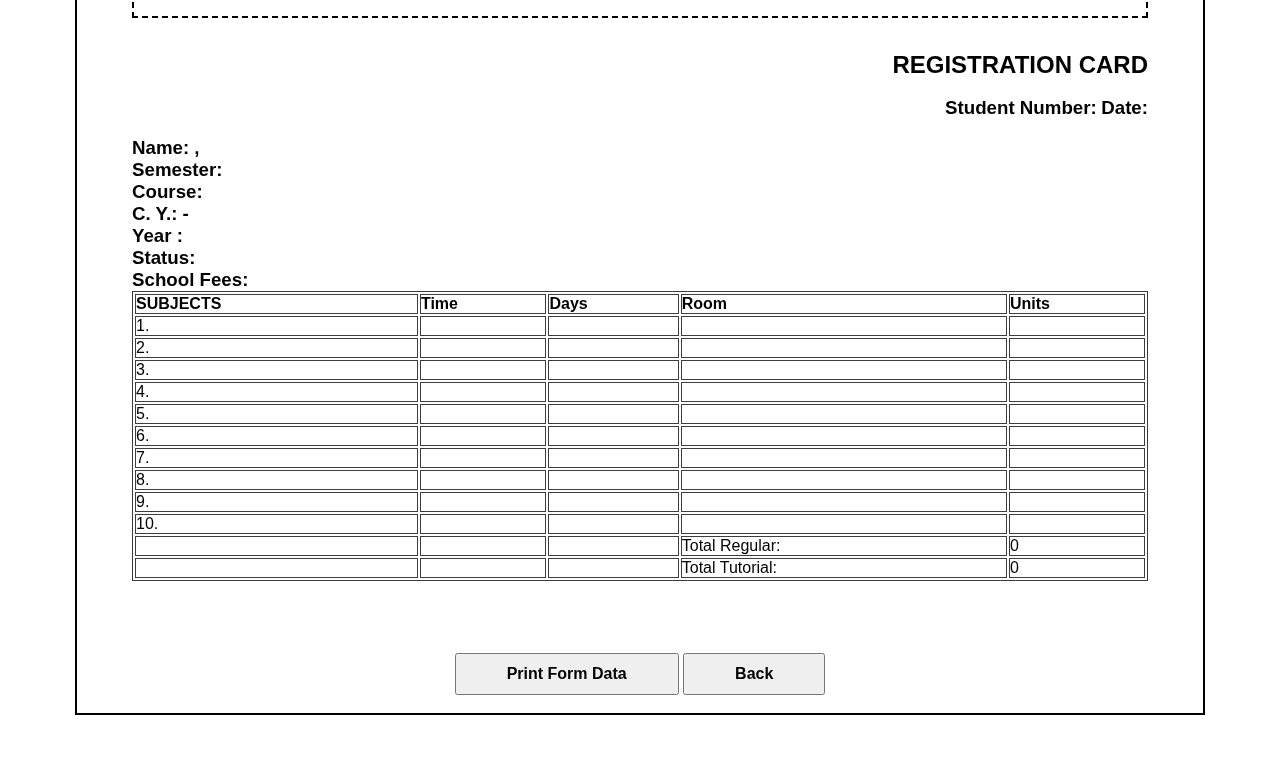
<file: submitreg.html>
<!DOCTYPE html>
<html lang="en">
<head>
    <meta charset="UTF-8">
    <meta name="viewport" content="width=device-width, initial-scale=1.0">
    <link rel="website icon" type="png" href="media/logo.png">
    <link rel="stylesheet" href="modal.css">
    <title>REGISTER - SUBMIT</title>
    <style>
        ::-webkit-scrollbar {
            width: 10px;
        }
        ::-webkit-scrollbar-track {
            background: #000;
        }
        ::-webkit-scrollbar-thumb {
            background: #fff;
        }
        ::-webkit-scrollbar-thumb:hover {
            background: aqua;
        }
            * {
                margin: 0;
                padding: 0;
                box-sizing: border-box;
                font-family: Arial, Helvetica, sans-serif;
            }
            a {
                text-decoration: none;
            }
            .con {
                border: 2px solid #000;
				margin: 50px 75px 50px 75px;
            }
			.container {
				padding: 0 50px 0 50px;
				display: grid;
				grid-template-columns: auto auto auto auto;
				justify-content: center;
			}
            @supports (-webkit-backdrop-filter: none) or (backdrop-filter: none) {
            .con {
                -webkit-backdrop-filter: blur(10px);
                backdrop-filter: blur(10px);
                }
            }
			.box {
				margin: auto;
                padding: 0 5px 0 5px;
                justify-content: center;
                color: #000;
			}
            .img {
                filter: grayscale();
            }
            .text {
                text-align: center;
                color: #000;
            }
            .text1 {
                text-align: left;
            }
            .text2 {
                text-align: center;
            }
            .text3 {
                text-align: right;
            }
            .brd {
                border-bottom: 4px double #000000;
                margin: 0 50px 15px 50px;
            }
            .brd1 {
                margin: 15px 50px 0 50px;
            }
            .tab {
                display: inline-flex;
            }
            .ple {
                border: 2px dashed rgb(0, 0, 0);
                text-align: center;
                padding: 25px 100px 25px 100px;
            }
            .ple p {
                text-align: justify;
                text-justify: inter-word;
            }
            table, th, td {
                border:1px solid rgb(61, 61, 61);
            }
    </style>
</head>
<body>
    <div id="modal" class="modal">
        <div class="modal-content">
            <span class="close">&times;</span>
            <div id="formDataA">

            </div>
        </div>
    </div>
    <div class="con">

        <div class="brd">
            <div class="container">
                <div class="box">
                        <img src="media/logo.png" style="width: 150px;">
                </div>
                <div class="box">
                    <div class="text2">
                        <h2>St. Louis College Valenzuela</h2>
                        <p>#005 Maysan Road, Valenzuela City, Metro Manila, Philippines 1440</p>
                        <p>Tel. Nos. 292-0481; E-mail: slcv@vasia.com; FB page: slvcollege</p>
                        <h2>COLLEGE DEPARTMENT</h2>
                    </div>
                </div>
            </div>
            </div>

    <div class="brd">
    <div class="container">
        <div class="box">
            <div class="text"><br>
                <h2>REGISTRATION PROCEDURE</h2><br>
            </div>
                <div class="text1">
                <p>1. Present your credentials to the Dean/Registrar thru, the Office of the Registrar.</p>
                <p>2. Secure Registration Card from the Registrar's Office and fill it up completely. No
                    change should be made in the subjects without prior approval of the Dean/Registrar.
                </p>
                <p>3. Go to the Accounting Department for assessment.</p>
                <p>4. Pay your fees at the Cashier's Window.</p>
                <p>5. Present your registration card at the Registrar's Office for confirmation of enrolled status.</p>
                <div class="img">
                <img src="media/logo.png"></div><p>www.slcv.edu.ph</p><br>
                </div>
        </div>
        <div class="box">
            <div class="text"><br>
                <h2>REGISTRATION RULES</h2><br>
            </div>
                <div class="text1">
                <p>1.Changes in subjects, dropping of subjects, and enrollment in additional subjects must be accomplished
                    before the deadline, on a separate form called "dropping/changing form".
                </p>
                <p>2. Cancellation of registration must be accomplished on the prescribed form and must have the approval
                    of the Dean/Registrar.
                </p>
                <br><br><br><br><br><br><br><br><br><br><br><br><br><br><br><br><br><br>
                </div>
        </div>
    </div>
    </div>

    <div class="container">
        <div class="box">
            <div class="text">
                <h2>STUDENT'S INFORMATION CARD</h2>
            </div>
        </div>
    </div>

    <div class="brd1">
    <div class="text2">
        <div class="box">
            <div class="text1">
                <div class="tab">
                    <div id="formDataB">

                    </div>
                    </div>
            </div>
        </div>
    </div></div>

    <div class="brd2">
        <div class="container">
            <div class="box">
                <div class="text1">
                    <div id="formDataC">

                    </div>
                </div>
            </div>
            <div class="box">
                <div class="text1"><br>
                    <div id="formDataD">

                    </div>
                    <br>
                </div>
            </div>
        </div>
        </div>

        <div class="brd1">
            <div class="text2">
                <div class="box">
                    <div class="text1">
                        <div class="tab">
                            <div id="formDataE">

                            </div>
                            </div><br>
                    </div>
                </div>
            </div></div>

            <div class="brd2">
                <div class="container">
                    <div class="box">
                        <div class="text1"><br>
                            <div id="credData">
    
                            </div><br>
                        </div>
                    </div>
                </div>
            </div>

            <div class="brd1">
                <div class="text2">
                    <div class="box">
                        <div class="text1">
                            <div class="tab">
                                <div class="ple">
                                    <h3>PLEDGE</h3><br>
                                    <p>I shall abide by the registration rules printed on the Student's Copy of this registration card,
                                        to pay my tuition and other fees, and to comply with all existing rules and regulations of ST.
                                        LOUIS COLLEGE <i><b>VALENZUELA</b></i> and those that may be promulgated and/or amended from
                                        time to time.
                                    </p>
                                    <br>
                                    <div class="text3">
                                    <div id="formDataF"></div></div>
                                    <p style="text-align: right; padding-top: 3px;"><i>Student's Signature</i></p>
                                </div>
                                </div><br>
                        </div>
                    </div>
                </div></div>

    <div class="brd1"><br>
        <div class="box">
            <div class="text3">
                <h2>REGISTRATION CARD</h2></div><br>
                <div class="text3">
                    <div class="tab"><h3>Student Number:</h3><div id="formDataG"></div></div>
                    <div class="tab"><h3>Date:</h3><div id="formDataH"></div></div>
                <div class="text1"><br>
                <div id="formDataI"></div>

                            <table style="width:100%">
                                <tr>
                                    <th>SUBJECTS</th>
                                    <th>Time</th>
                                    <th>Days</th>
                                    <th>Room</th>
                                    <th>Units</th>
                                </tr>
                                <tr>
                                    <td>1. </td>
                                    <td></td>
                                    <td></td>
                                    <td></td>
                                    <td></td>
                                </tr>
                                <tr>
                                    <td>2. </td>
                                    <td></td>
                                    <td></td>
                                    <td></td>
                                    <td></td>
                                </tr>
                                <tr>
                                    <td>3. </td>
                                    <td></td>
                                    <td></td>
                                    <td></td>
                                    <td></td>
                                </tr>
                                <tr>
                                    <td>4. </td>
                                    <td></td>
                                    <td></td>
                                    <td></td>
                                    <td></td>
                                </tr>
                                <tr>
                                    <td>5. </td>
                                    <td></td>
                                    <td></td>
                                    <td></td>
                                    <td></td>
                                </tr>
                                <tr>
                                    <td>6. </td>
                                    <td></td>
                                    <td></td>
                                    <td></td>
                                    <td></td>
                                </tr>
                                <tr>
                                    <td>7. </td>
                                    <td></td>
                                    <td></td>
                                    <td></td>
                                    <td></td>
                                </tr>
                                <tr>
                                    <td>8. </td>
                                    <td></td>
                                    <td></td>
                                    <td></td>
                                    <td></td>
                                </tr>
                                <tr>
                                    <td>9. </td>
                                    <td></td>
                                    <td></td>
                                    <td></td>
                                    <td></td>
                                </tr>
                                <tr>
                                    <td>10. </td>
                                    <td></td>
                                    <td></td>
                                    <td></td>
                                    <td></td>
                                </tr>
                                <tr>
                                    <td></td>
                                    <td></td>
                                    <td></td>
                                    <td>Total Regular:</td>
                                    <td>0</td>
                                </tr>
                                <tr>
                                    <td></td>
                                    <td></td>
                                    <td></td>
                                    <td>Total Tutorial:</td>
                                    <td>0</td>
                                </tr>
                            </table><br><br>
                    </div>
            </div>
        </div>
    </div>

    <br><br>
    <div class="container">
        <div class="box">
            <button
            style="padding: 10px 50px 10px 50px;
            font-size: medium;
            font-weight: bold;" onclick="printFormData()">Print Form Data</button>
            <button
            style="padding: 10px 50px 10px 50px;
            font-size: medium;
            font-weight: bold;" onclick="location.href='reg.html'">Back</button>
        </div>
    </div>
    <br>

    </div>
    <script>
    function getUrlParameter(lname) {
        lname = lname.replace(/[\[]/, '\\[').replace(/[\]]/, '\\]');
        var regex = new RegExp('[\\?&]' + lname + '=([^&#]*)');
        var results = regex.exec(location.search);
        return results === null ? '' : decodeURIComponent(results[1].replace(/\+/g, ' '));
    }
    function getUrlParameter(fname) {
        fname = fname.replace(/[\[]/, '\\[').replace(/[\]]/, '\\]');
        var regex = new RegExp('[\\?&]' + fname + '=([^&#]*)');
        var results = regex.exec(location.search);
        return results === null ? '' : decodeURIComponent(results[1].replace(/\+/g, ' '));
    }
    function getUrlParameter(mname) {
        mname = mname.replace(/[\[]/, '\\[').replace(/[\]]/, '\\]');
        var regex = new RegExp('[\\?&]' + mname + '=([^&#]*)');
        var results = regex.exec(location.search);
        return results === null ? '' : decodeURIComponent(results[1].replace(/\+/g, ' '));
    }

    var lname = getUrlParameter('lname');
    var fname = getUrlParameter('fname');
    var mname = getUrlParameter('mname');
    var sex = getUrlParameter('sex');
    var cs = getUrlParameter('cs');
    var nationl = getUrlParameter('nationl');
    var religion = getUrlParameter('religion');
    var connum = getUrlParameter('connum');
    var age = getUrlParameter('age');
    var datbir = getUrlParameter('datbir');
    var plabir = getUrlParameter('plabir');
    var citadd = getUrlParameter('citadd');
    var proadd = getUrlParameter('proadd');
    var fatname = getUrlParameter('fatname');
    var foccup = getUrlParameter('foccup');
    var motname = getUrlParameter('motname');
    var moccup = getUrlParameter('moccup');
    var emernum = getUrlParameter('emernum');
    var tp = getUrlParameter('tp');
    var sponsor = getUrlParameter('sponsor');
    var elem = getUrlParameter('elem');
    var elemyg = getUrlParameter('elemyg');
    var junior = getUrlParameter('junior');
    var junioryg = getUrlParameter('junioryg');
    var senior = getUrlParameter('senior');
    var senioryg = getUrlParameter('senioryg');
    var schla = getUrlParameter('schla');
    var schlayg = getUrlParameter('schlayg');
    var acrnum = getUrlParameter('acrnum');
    var credentials= getUrlParameter('cs');
    var studsig = getUrlParameter('studsig');
    var studnum = getUrlParameter('studnum');
    var regdate = getUrlParameter('regdate');
    var rclname = getUrlParameter('rclname');
    var rcfname = getUrlParameter('rcfname');
    var rcmname = getUrlParameter('rcmname');
    var sem = getUrlParameter('sem');
    var regcourse = getUrlParameter('regcourse');
    var cyear = getUrlParameter('cyear');
    var cyear1 = getUrlParameter('cyear1');
    var year = getUrlParameter('year');
    var stat = getUrlParameter('stat');
    var sf = getUrlParameter('sf');

    var formDataA = document.getElementById('formDataA');
    formDataA.innerHTML = "<h3>Thank you for submitting your details, Mr. " + lname + "</h3>";

    var formDataB = document.getElementById('formDataB');
    formDataB.innerHTML = "<h3>Name: " + lname + ", " + fname + " " + mname + "</h3>" +
                        "<h3>Sex: " + sex + "</h3>" +
                        "<h3>Civil Status: " + cs + "</h3>" +
                        "<h3>Nationality: " + nationl + "</h3>" +
                        "<h3>Religion: " + religion + "</h3>" +
                        "<h3>Contact Number: " + connum + "</h3>" +
                        "<h3>Age: " + age + "</h3>" +
                        "<h3>Date of Birth: " + datbir + "</h3>" +
                        "<h3>Place of Birth: " + plabir + "</h3>" +
                        "<h3>City Address: " + citadd + "</h3>" +
                        "<h3>Provincial Address: " + proadd + "</h3>";

    var formDataE = document.getElementById('formDataC');
    formDataE.innerHTML = "<h3>Father's Name: " + fatname + "</h3>" +
                        "<h3>Mother's Name: " + motname + "</h3>";

    var formDataD = document.getElementById('formDataD');
    formDataD.innerHTML = "<h3>Occupation: " + foccup + "</h3>" +
                        "<h3>Occupation: " + moccup + "</h3>";

    var formDataE = document.getElementById('formDataE');
    formDataE.innerHTML = "<h3>EMERGENCY 24/7 PARENT'S NUMBER: " + emernum + "</h3>" +
                        "<h3>Tuition paid by: " + tp + "</h3>" +
                        "<h3>Elementary Course Completed at: " + tp + "</h3>" +
                        "<h3>Year Graduated: " + tp + "</h3>" +
                        "<h3>Junior High School Completed at: " + tp + "</h3>" +
                        "<h3>Year Graduated: " + tp + "</h3>" +
                        "<h3>Senior High School Completed at: " + tp + "</h3>" +
                        "<h3>Year Graduated: " + tp + "</h3>" +
                        "<h3>School Last attended <i>(if Transferee)</i>: " + tp + "</h3>" +
                        "<h3>Year: " + tp + "</h3>";

    var formDataF = document.getElementById('formDataF');
    formDataF.innerHTML = "<h3>" + studsig + "</h3>";

    var formDataG = document.getElementById('formDataG');
    formDataG.innerHTML = "<h3>" + studnum + "</h3>";

    var formDataH = document.getElementById('formDataH');
    formDataH.innerHTML = "<h3>" + regdate + "</h3>";

    var formDataI = document.getElementById('formDataI');
    formDataI.innerHTML = "<h3>Name: " + rclname + ", " + rcfname + " " + rcmname + "</h3>" +
                        "<h3>Semester: " + sem + "</h3>" +
                        "<h3>Course: " + regcourse + "</h3>" +
                        "<h3>C. Y.: " + cyear + "-" + cyear1 + "</h3>" +
                        "<h3>Year : " + year + "</h3>" +
                        "<h3>Status: " + stat + "</h3>" +
                        "<h3>School Fees: " + sf + "</h3>";

    window.onload = function() {
    var urlParams = new URLSearchParams(window.location.search);
    var selectedOptions = urlParams.getAll('cs');

    var documentData = "<h3>Credential Submitted: </h3>";

    selectedOptions.forEach(function(option) {
        documentData += option + "<br>";
    });

    document.getElementById("credData").innerHTML = documentData;
};
    </script>

    <script src="script.js"></script>
</body>
</html>
</file>
<file: modal.css>
.modal {
    display: block;
    position: fixed;
    z-index: 1;
    padding-top: 100px;
    left: 0;
    top: 0;
    width: 100%;
    height: 100%;
    overflow: auto;
    background-color: rgb(0,0,0);
    background-color: rgba(0,0,0,0.4);
}

.modal-content {
    background: rgba(0,0,0,0.8);
    color: #fff;
    font-size: large;
    margin: auto;
    padding: 50px;
    border: 1px solid #ffffff;
    width: 50%;
}

.close {
    color: #ffffff;
    float: right;
    font-size: 28px;
    font-weight: bold;
}

.close:hover,
.close:focus {
    color: aqua;
    text-decoration: none;
    cursor: pointer;
}
</file>
